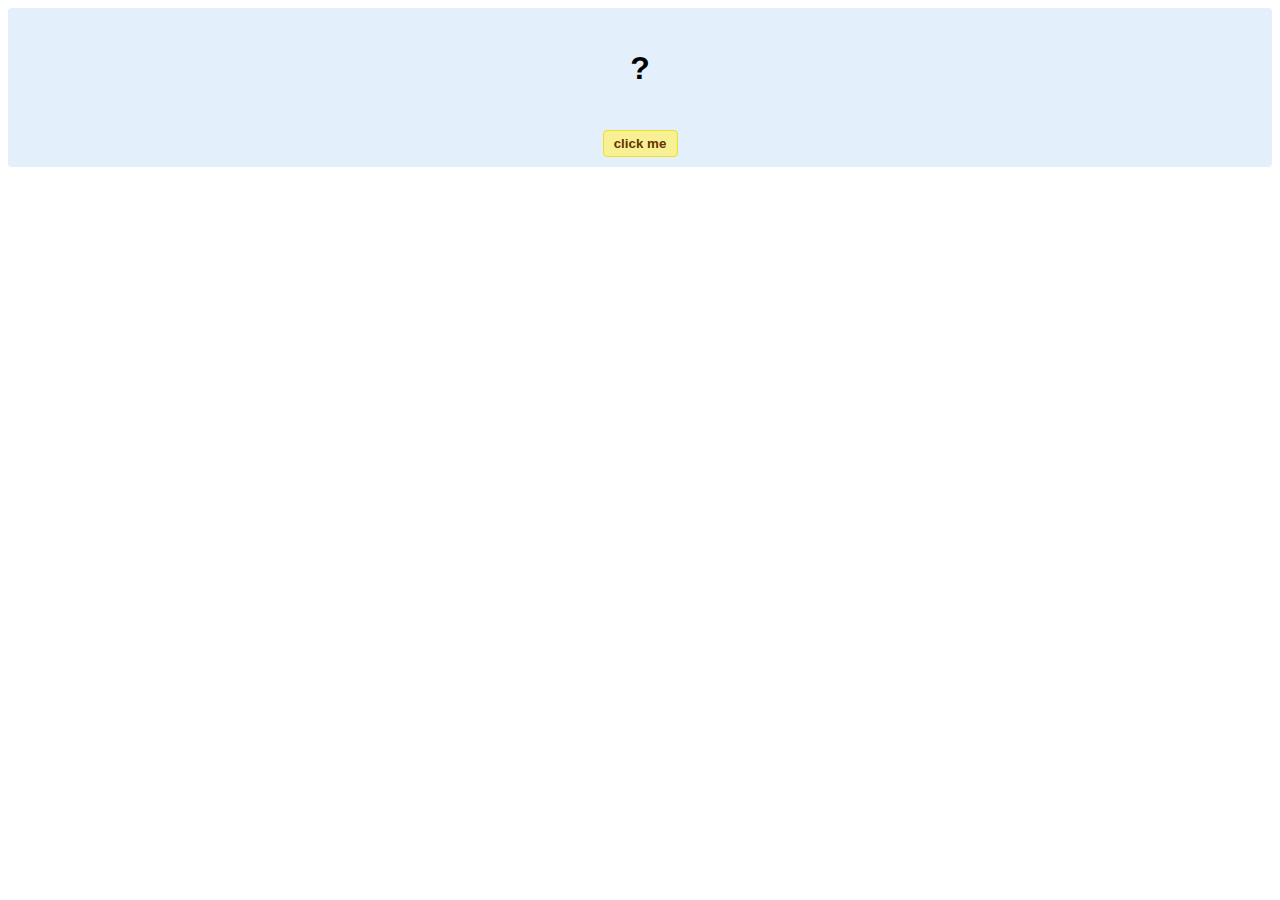
<file: hello-world.html>
<!DOCTYPE html>
<!-- HTML5 Hello world by kirupa - http://www.kirupa.com/html5/getting_your_feet_wet_html5_pg1.htm -->
<html lang="en-us">

<head>
<meta charset="utf-8">
<title>Hello...</title>
<style type="text/css">
#mainContent {
	font-family: Arial, Helvetica, sans-serif;
	font-size: xx-large;
	font-weight: bold;
	background-color: #E3F0FB;
	border-radius: 4px;
	padding: 10px;
	text-align: center;
}
.buttonStyle {
	border-radius: 4px;
	border: thin solid #F0E020;
	padding: 5px;
	background-color: #F8F094;
	font-family: "Segoe UI", Tahoma, Geneva, Verdana, sans-serif;
	font-weight: bold;
	color: #663300;
	width: 75px;
}

.buttonStyle:hover {
	border: thin solid #FFCC00;
	background-color: #FCF9D6;
	color: #996633;
	cursor: pointer;
}
.buttonStyle:active {
	border: thin solid #99CC00;
	background-color: #F5FFD2;
	color: #669900;
	cursor: pointer;
}

</style>
</head>

<body>
<div id="mainContent">
<p id="helloText">?</p>
<button id="clickButton" class="buttonStyle">click me</button>
</div>
<script> 
var myButton = document.getElementById("clickButton");
var myText = document.getElementById("helloText");

myButton.addEventListener('click', doSomething, true);

function doSomething() {
	myText.textContent = "bepis";

}
</script>

</body>
</html>
</file>
